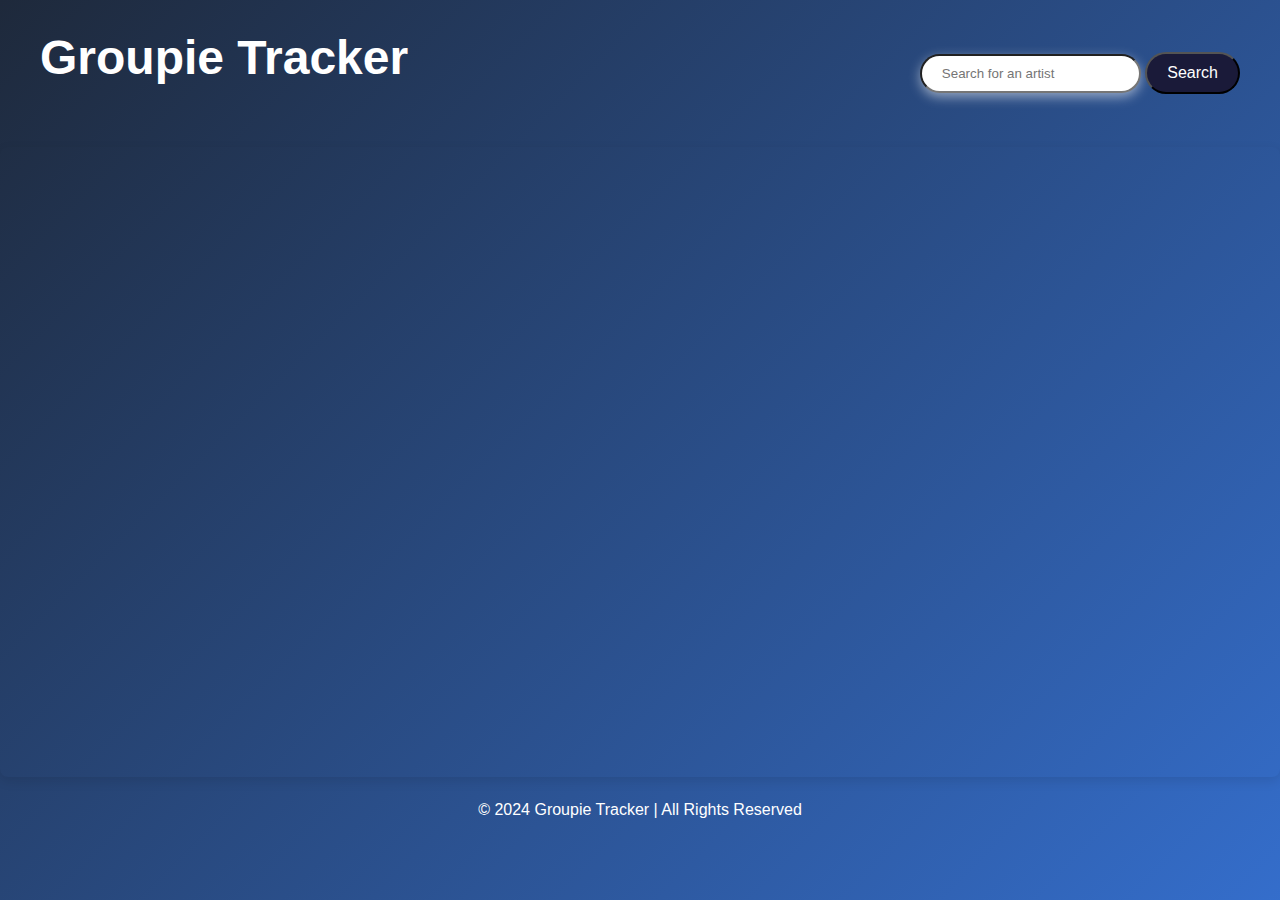
<file: views/index.html>
<!DOCTYPE html>
<html lang="en">
  <head>
    <meta charset="UTF-8" />
    <meta name="viewport" content="width=device-width, initial-scale=1.0" />
    <title>Groupie Tracker</title>
    <link rel="stylesheet" href="/static/style/parent.css" />
    <link rel="stylesheet" href="/static/style/cards.css">

  </head>
  <body>
    <header class="main-header">
      <div class="header-content">
        <a href="/">
          <h1>Groupie Tracker</h1>
        </a>
      </div>
      <form action="/" method="GET">
        <input
          type="text"
          id="search"
          name="search"
          list="suggestions"
          placeholder="Search for an artist"
        />
        <datalist id="suggestions">
          
        </datalist>
        <button type="submit" class="search">Search</button>
      </form>
    </header>

    
    <main class="main-content">
      <div class="container" id="artistContainer">
          
      </div>
      <script id="artistData" type="application/json">
          {{ .}}
      </script>
      <script src="/static/js/artists.js"></script>
  </main>

    <footer class="main-footer">
      <p>&copy; 2024 Groupie Tracker | All Rights Reserved</p>
    </footer>
  </body>
</html>
</file>
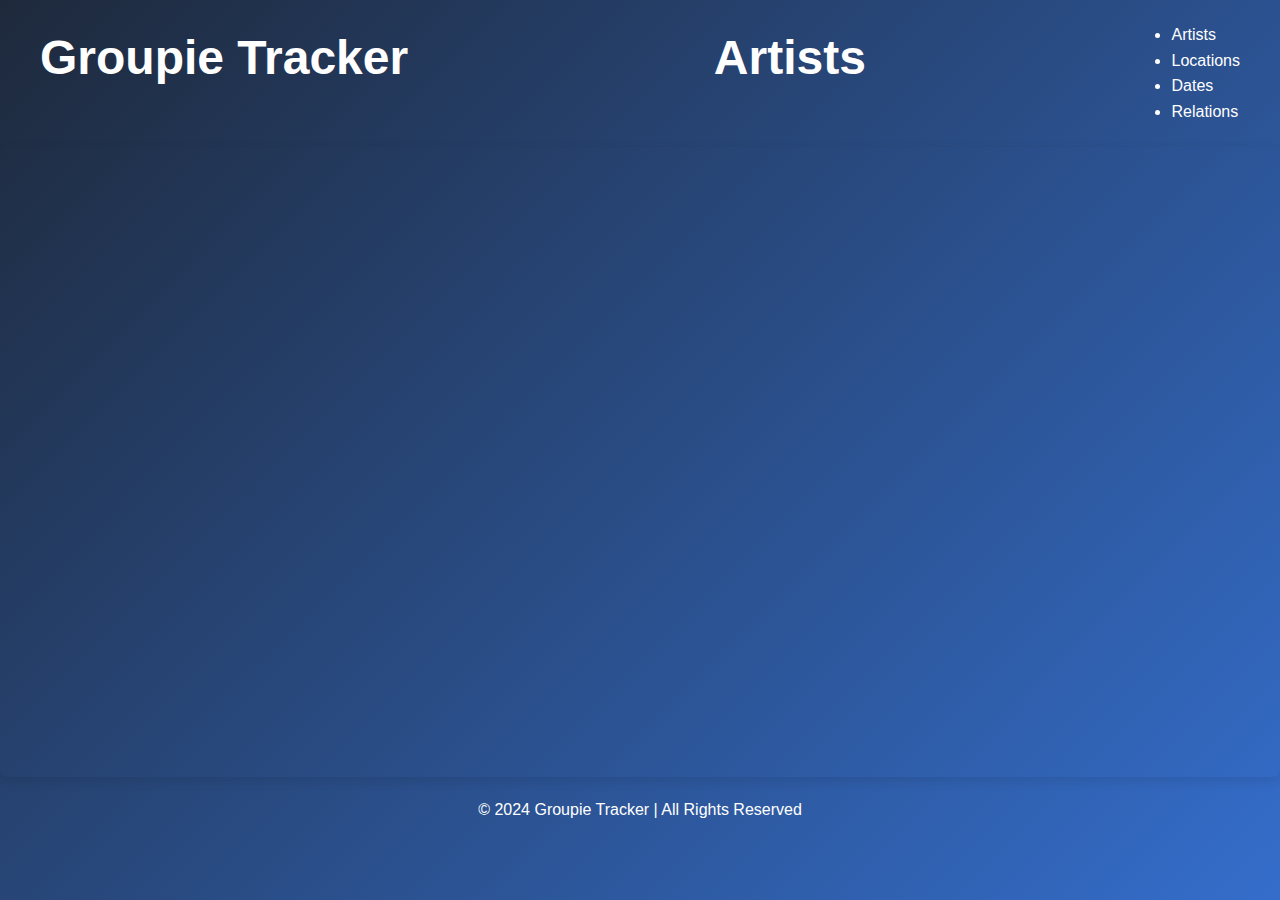
<file: views/artists.html>
<!DOCTYPE html>
<html lang="en">
<head>
    <meta charset="UTF-8">
    <meta name="viewport" content="width=device-width, initial-scale=1.0">
    <title>Document</title>
    <link rel="stylesheet" href="../static/style/parent.css">
    <link rel="stylesheet" href="../static/style/cards.css">
</head>
<body>
    <header class="main-header">
        <div class="header-content">
            <a href="/">
                <h1>Groupie Tracker</h1>
            </a>      
        </div>
        <div>
            <h1 class="header-content">Artists</h1>   
        </div>
        <nav class="main-nav">
            <ul>
                <li><a href="/artists" class="active">Artists</a></li>
                <li><a href="/locations">Locations</a></li>
                <li><a href="/dates">Dates</a></li>
                <li><a href="/relations" >Relations</a></li>
            </ul>
        </nav>
    </header>

    <main class="main-content">
        <div class="container" id="artistContainer">
            
        </div>
        <script id="artistData" type="application/json">
            {{ .}}
        </script>
        <script src="../static/js/artists.js"></script>
    </main>

    <footer class="main-footer">
        <p>&copy; 2024 Groupie Tracker | All Rights Reserved</p>
    </footer>
   
</body>
</html>
</file>
<file: static/style/cards.css>
body {
  font-family: Arial, sans-serif;
  margin: 0;
  padding: 0;
}

.container {
  display: flex;
  flex-wrap: wrap;
  justify-content: center;
  gap: 20px;
  padding: 20px;
}

.card {
  backdrop-filter: blur(5px);
  border-radius: 10px;
  border: #ddd solid 1px;
  box-shadow: 0px 10px 30px rgb(252, 250, 250 , 0.5); /* Strong shadow with blur and opacity */
  overflow: hidden;
  width: 300px;
  text-align: center;
  padding: 15px;
  transition: transform 0.2s ease;
}
.card:hover {
  transform: scale(1.05);
}
.card img {
  width: 100%;
}
.div-image {
    height: 270px;
    border-radius: 10px;
    overflow: hidden;
  }
.card h2 {
  font-size: 1.2em;
  margin: 10px 0;
  color: white;
}
.card p {
  margin: 5px 0;
  color: white;
}
.members {
  font-size: 0.9em;
  color: #666;
}
.card a {
  text-decoration: none;
}
h1 {
  text-align: center;
  margin-bottom: 30px;
}
</file>
<file: static/style/parent.css>
/* Resetting some styles for better control */
* {
    margin: 0;
    padding: 0;
    box-sizing: border-box;
 }

/* Full body styling */
body {
    background: linear-gradient(
        135deg, 
        #1e293b, /* Dark navy for a techy feel */
        #3b82f6, /* Bright blue for energy */
        #22d3ee, /* Cyan for creativity */
        #a855f7  /* Purple for innovation */
      );
  
      /* Smooth transition between colors */
      background-size: 400% 400%;
      animation: gradient-animation 10s ease infinite;
    font-family: 'Arial', sans-serif;
    color: white;
     line-height: 1.6;
}

/* General search container styling */
#search {
    margin-left: 20px;
    padding: 10px 20px;
    border-radius: 25px;
    background-color: white;
    box-shadow: 0 4px 12px rgba(255, 255, 255, 0.5); 
    transition: box-shadow 0.3s ease, transform 0.2s ease;
}

#search:hover {
    transform: translateY(-2px); 
    box-shadow: 0 6px 18px rgba(0, 0, 0, 0.2); 
}

/* Input or search bar styling */
.search {
    padding: 10px 20px;
    border-radius: 25px;
    background-color: #1a1a39;
    color: white; 
    font-size: 16px;
    outline: none;
    transition: all 0.3s ease; 
}

/* Search box hover effect */
.search:hover {
    background-color: #24244d;
    color: white;
    transform: scale(1.05);
}




/* Header Section */
.main-header {
    display: flex;
    justify-content: space-between;
    align-items: center;
    padding: 20px 40px;
}


.main-header h1 {
    font-size: 3rem;
    margin-right: 20px;
    transition: color 0.3s ease;
}

.main-header h1:hover {
    color: rgb(233, 230, 230); 
}

a{
    color: white;
    text-decoration: none;
}

#main-content{
    max-width: 800px;
}

/* Main Content Section */
.main-content {
    text-align: center;
    padding: 50px 20px;
    min-height: 70vh;

    margin: 0 auto;
    border-radius: 8px;
    box-shadow: 0 4px 12px rgba(0, 0, 0, 0.1);
    transition: all 0.3s ease-in-out;
}


.main-content p {
    font-size: 1.3rem;
    line-height: 1.6;
    color: #555;
    opacity: 0.9;
    transition: opacity 0.3s ease-in-out;
}

.main-content p:hover {
    opacity: 1; /* Slight fade effect on hover */
}

/* Footer Section */
.main-footer {
    text-align: center;
    padding: 20px 0;
    width: 100%;
    position: ticky;
}







/* Smooth Scroll */
html {
    scroll-behavior: smooth;
}

/* Add responsiveness: Stack elements vertically on smaller screens */
@media (max-width: 768px) {
    .main-header {
        flex-direction: column;
        text-align: center;
    }

    .main-nav {
        margin-top: 20px;
    }

    .main-nav ul {
        flex-direction: column;
    }

    .main-nav ul li {
        margin: 10px 0;
    }

    .main-content {
        padding: 30px 15px;
    }
}
</file>
